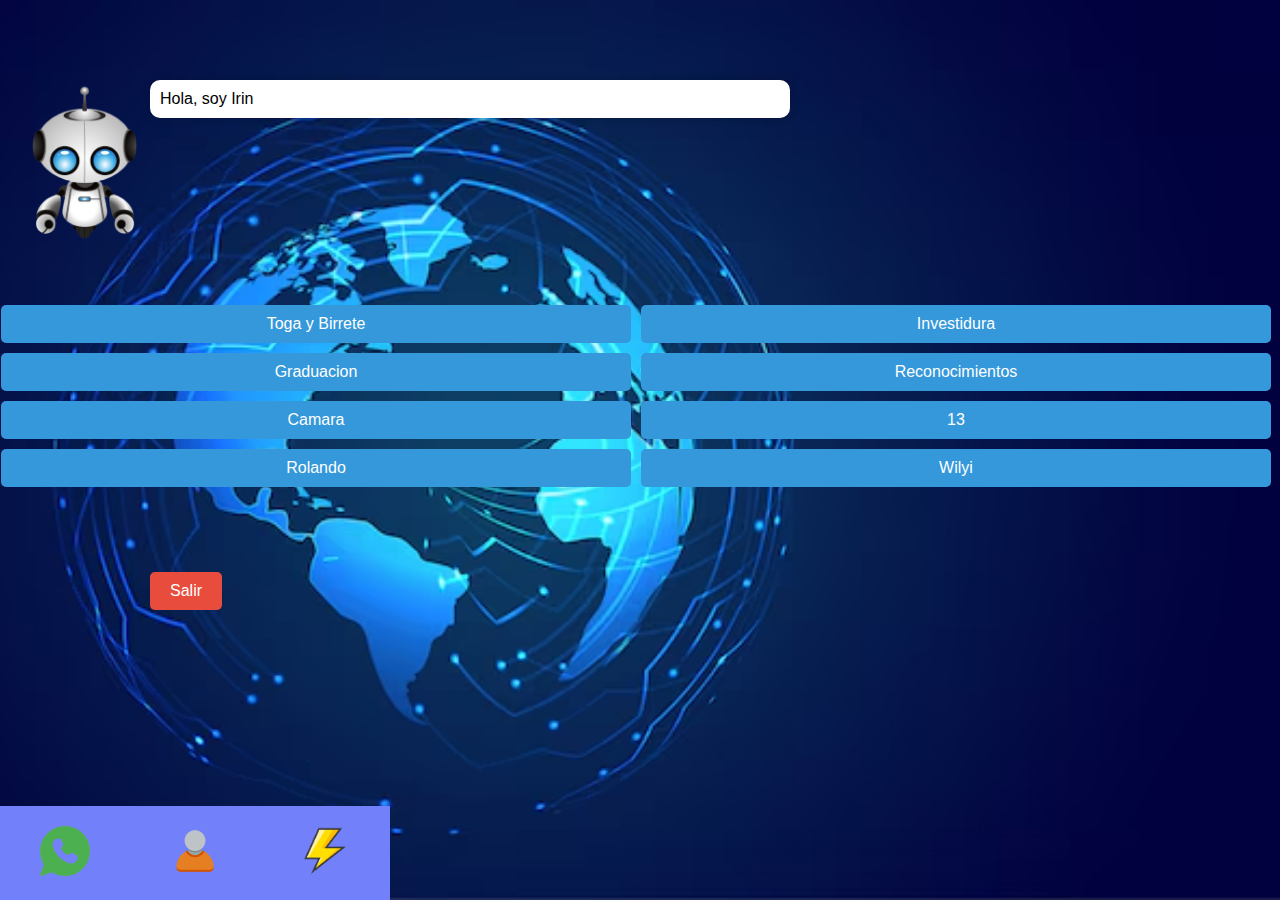
<file: bot/index.html>
<!DOCTYPE html>
<html lang="en">
<head>
    <meta charset="UTF-8">
    <meta name="viewport" content="width=device-width, initial-scale=1.0">
    <title>Robot Flotante</title>
    <link rel="stylesheet" href="styles.css">
</head>
<body>
    <div class="container">
        <img src="robot.png" alt="Robot" class="robot">
        <div class="speech-bubble" id="bubble-message">
            <p id="bubble-message"></p>

        </div>
       <div class="buttons">
            <button class="blue-button" onclick="updateBubble('Sábado 20 es la sesión de fotos de toga y birrete, donde se llevan los familiares, padrinos y madrinas. Esta será en el Liceo JGG desde la 1:30 hasta las 4:30 de la tarde.')">Toga y Birrete</button>
            <button class="blue-button" onclick="updateBubble('El viernes 12 de julio es el acto de investidura paraninfo de Economía de la Universidad Autónoma de Santo Domingo')">Investidura</button>
            <button class="blue-button" onclick="updateBubble('Defile de graduacion de 3:30 a 4:00')">Graduacion</button>
            <button class="blue-button" onclick="updateBubble('Viernes 12 de julio, de 4:00 a 5:45 de la tarde: ceremonia de graduación con la entrega de certificados y reconocimientos a estudiantes y maestros')">Reconocimientos</button>
            <button class="blue-button" onclick="updateBubble('Foto en una fockin Camara 360 de 2:00 a 3:30')">Camara</button>
            <button class="blue-button" onclick="updateBubble('Entre mas me la jalan ,mas me crece xd')">13</button>
            <button class="blue-button" onclick="updateBubble('El que tengo aqui colgado')">Rolando</button>
            <button class="blue-button" onclick="updateBubble('Mi sistema no detecta vida inteligente')">Wilyi</button>
        </div>
        <button class="red-button" onclick="updateBubble('Salir')">Salir</button>
    </div>
    
  
    <footer>
        <div class="footer-icons">
          <a href=" https://wa.me/+18297575324">  <div class="icon"></a>
                <img src="what.png" alt="Icono 1">
            </div>
            <div class="icon" onclick="showDialog('Hola soy Steve xd , aveces soy programador y aveces le hago clases a Yocasta xd')">
                <img src="hi.png" alt="Icono 2">
            </div>
            <div class="icon" onclick="showDialog('visita hithub alli puse todo we')">
                <img src="tel.png" alt="Icono 3">
            </div>
        </div>
    </footer>

    
  
    <script src="script.js"></script>
</body>

</html>
</file>
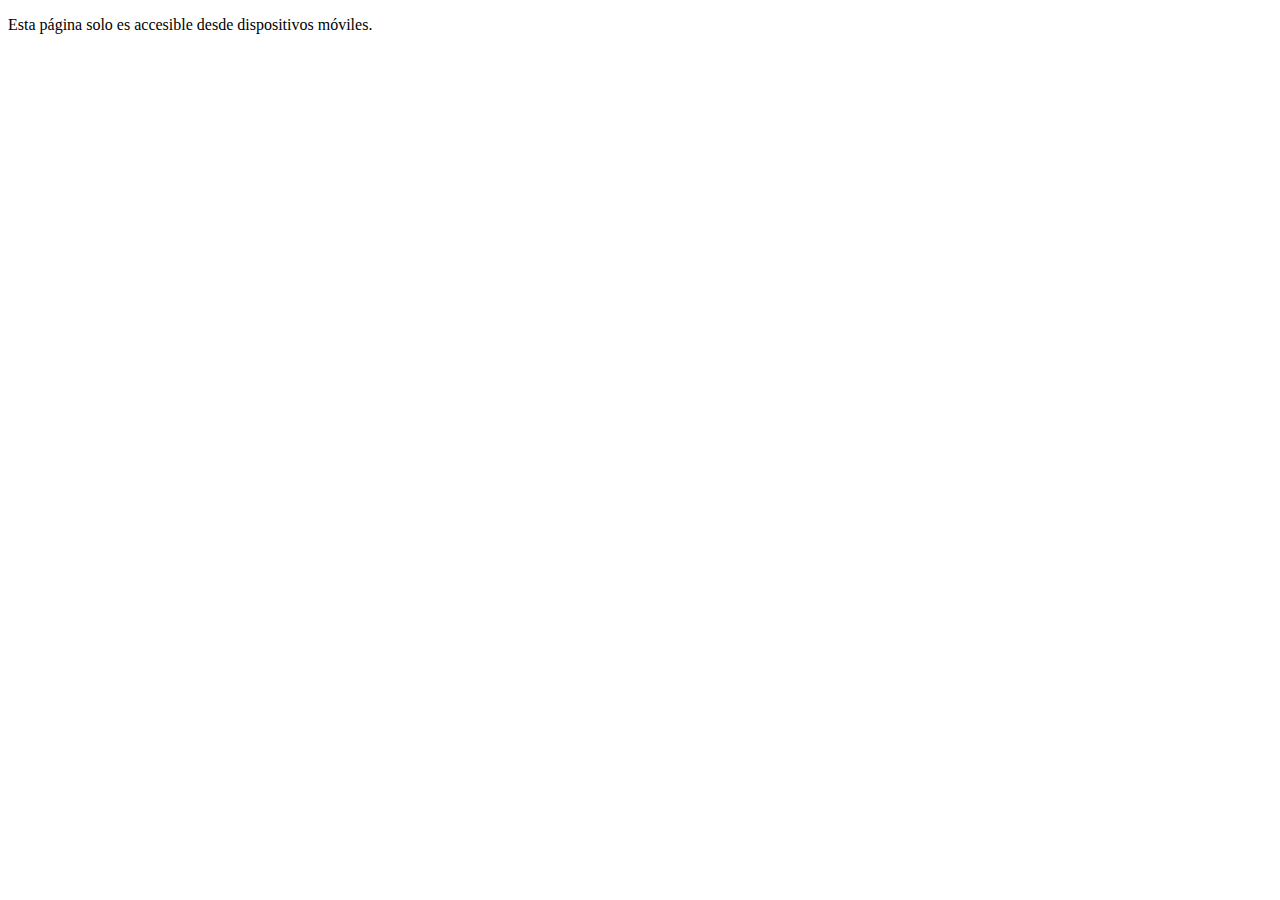
<file: bot/te.html>
<!DOCTYPE html>
<html lang="en">
<head>
<meta charset="UTF-8">
<meta name="viewport" content="width=device-width, initial-scale=1.0">
<title>Mi página</title>

</head>
<body>
    <p>Esta página solo es accesible desde dispositivos móviles.</p>
</body>
</html>
</file>
<file: bot/styles.css>
@keyframes floating {
    0% {
        transform: translateY(0);
    }
    50% {
        transform: translateY(-20px);
    }
    100% {
        transform: translateY(0);
    }
}

@keyframes typing {
    from {
        width: 0;
    }
}

.speech-bubble {
    position: absolute;
    top: 80px; /* Ajusta la posición vertical según sea necesario */
    left: 150px; /* Ajusta la posición horizontal según sea necesario */
    background-color: #fff;
    border-radius: 10px;
    padding: 10px;
    box-shadow: 0 0 10px rgba(0, 0, 0, 0.2);
    width: 0;
    animation: typing 3s steps(30, end) forwards; /* Animación de escritura */
}

.robot {
    position: absolute;
    top: 50px; /* Ajusta la posición vertical según sea necesario */
    left: -40px; /* Ajusta la posición horizontal según sea necesario */
    width: 250px; /* Ajusta el ancho según sea necesario */
    animation: floating 3s ease-in-out infinite; /* Animación de flotación */
}

.container {
    position: relative;
}




.buttons {
    position: relative;
    top: 300px; /* Ajusta la posición vertical según sea necesario */
    left: 30px; /* Ajusta la posición horizontal según sea necesario */
}

.blue-button {
    background-color: #3498db;
    color: #fff;
    border: none;
    padding: 10px 20px;
    border-radius: 5px;
    margin: 5px;
    cursor: pointer;
    font-size: 16px;
    transition: background-color 0.3s ease;
}

.blue-button:hover {
    background-color: #2980b9;
}

.buttons {
    display: flex;
    flex-wrap: wrap;
    left: -4px;
}

.buttons button {
    flex: 1 0 45%; /* Ajusta el ancho de los botones */
}

body {
    margin: 0;
    padding: 0;
    font-family: Arial, sans-serif;
    background-image: url('fondo-tecnologia-global-diagrama-circuito_1017-26580.avif'); /* Reemplaza 'background.jpg' con la ruta de tu imagen de fondo */
    background-size: cover;
    background-position: center;
    background-repeat: no-repeat;
    height: 100vh;
}

/* Estilos para el pie de página */
footer {
    background-color: #7280fa;
    color: #fff;
    padding: 20px;
    text-align: center;
    position: absolute;
    bottom: 0;
    width: 350px;
    
    
}

.footer-icons {
    display: flex;
    justify-content: center;
}

.icon img {
    width: 50px; /* Ajusta el ancho según sea necesario */
    height: auto; /* Permite que la altura se ajuste automáticamente según el ancho */
    margin: 0 40px; /* Ajusta los márgenes entre los iconos */
}

/* Estilos para el botón rojo de salida */
.red-button {
    background-color: #e74c3c; /* Rojo */
    color: #fff;
    border: none;
    padding: 10px 20px;
    border-radius: 5px;
    margin-top: 380px; /* Espacio entre los botones azules y el botón rojo */
    cursor: pointer;
    font-size: 16px;
    transition: background-color 0.3s ease;
    margin-left: 150px;
    
}

.red-button:hover {
    background-color: #c0392b; /* Rojo más oscuro al pasar el mouse */
}

.dialog-container {
    position: fixed;
    top: 0;
    left: 0;
    width: 100%;
    height: 100%;
    background-color: rgba(0, 0, 0, 0.5);
    display: flex;
    justify-content: center;
    align-items: center;
}

.dialog-content {
    background-color: #fff;
    padding: 20px;
    border-radius: 5px;
    box-shadow: 0 0 10px rgba(0, 0, 0, 0.5);
    max-width: 80%;
    text-align: center;
}

.ok-button {
    background-color: #3498db;
    color: #fff;
    border: none;
    padding: 10px 20px;
    border-radius: 5px;
    cursor: pointer;
    font-size: 16px;
    transition: background-color 0.3s ease;
}

.ok-button:hover {
    background-color: #2980b9;
}
</file>
